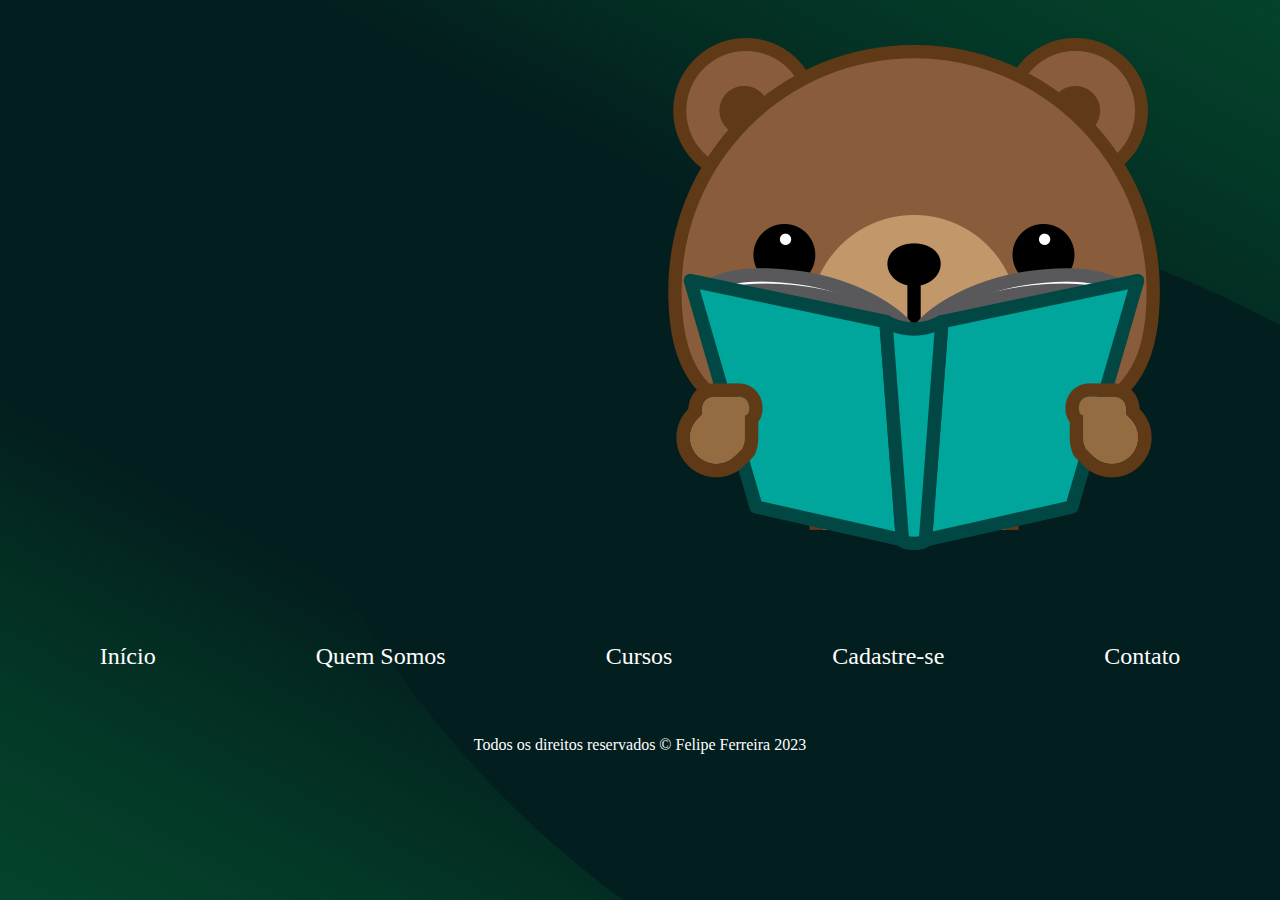
<file: AtividadeHtml/index.html>
<!DOCTYPE html>
<html lang="pt-br">
  <head>
    <meta charset="UTF-8" />
    <meta http-equiv="X-UA-Compatible" content="IE=edge" />
    <meta name="viewport" content="width=device-width, initial-scale=1.0" />
    <link rel="stylesheet" href="css/style.css" />
    <title>TED COURSES</title>
  </head>
  <body>
    <div class="logo">
      <img src="imagens/urso-teddy.png" alt="urso" />
    </div>

    <div class="links">
      <ul>
        <li>
          <a href="index.html">Início</a>
        </li>
        <li>
          <a href="historia.html">Quem Somos</a>
        </li>
        <li>
          <a href="cursos.html">Cursos</a>
        </li>
        <li>
          <a href="cadastro.html">Cadastre-se</a>
        </li>
        <li>
          <a href="contato.html">Contato</a>
        </li>
      </ul>
    </div>
    <footer>
      <span>Todos os direitos reservados &copy Felipe Ferreira 2023</span>
  </footer>
  </body>
</html>
</file>
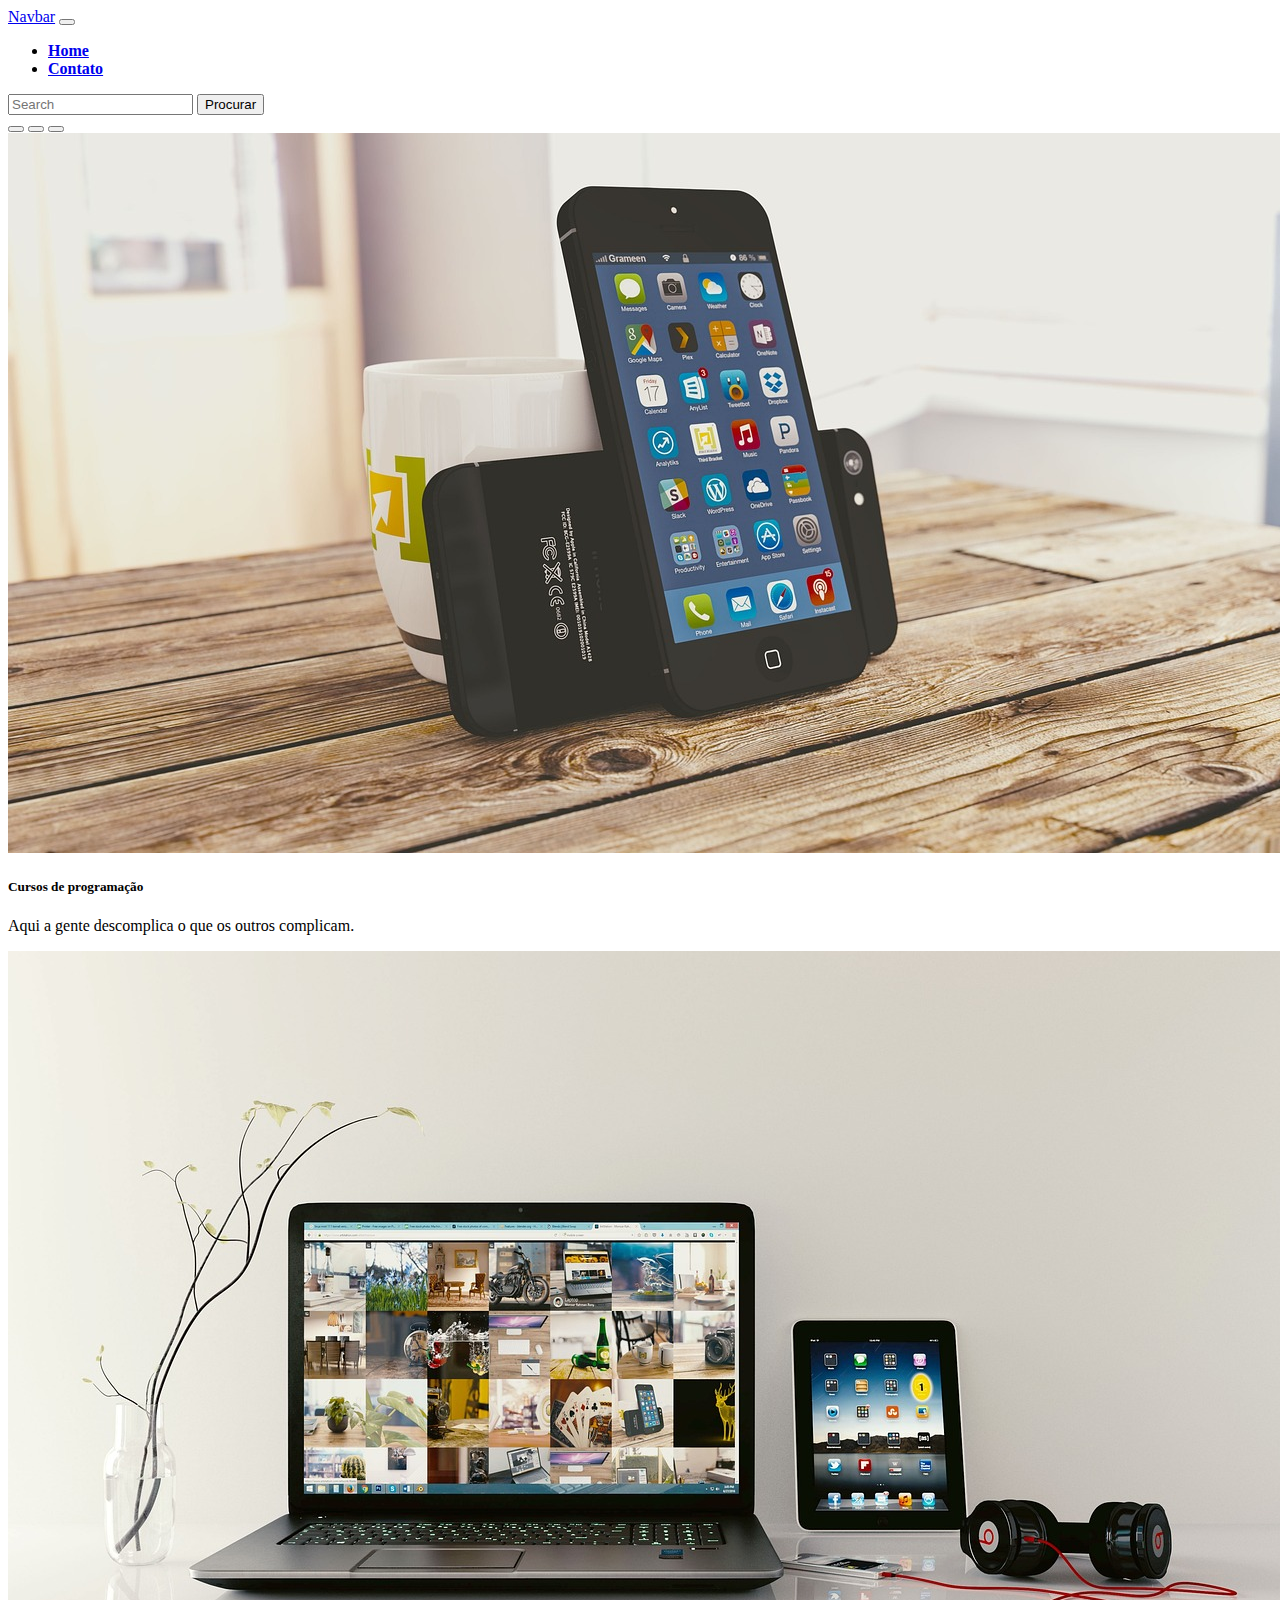
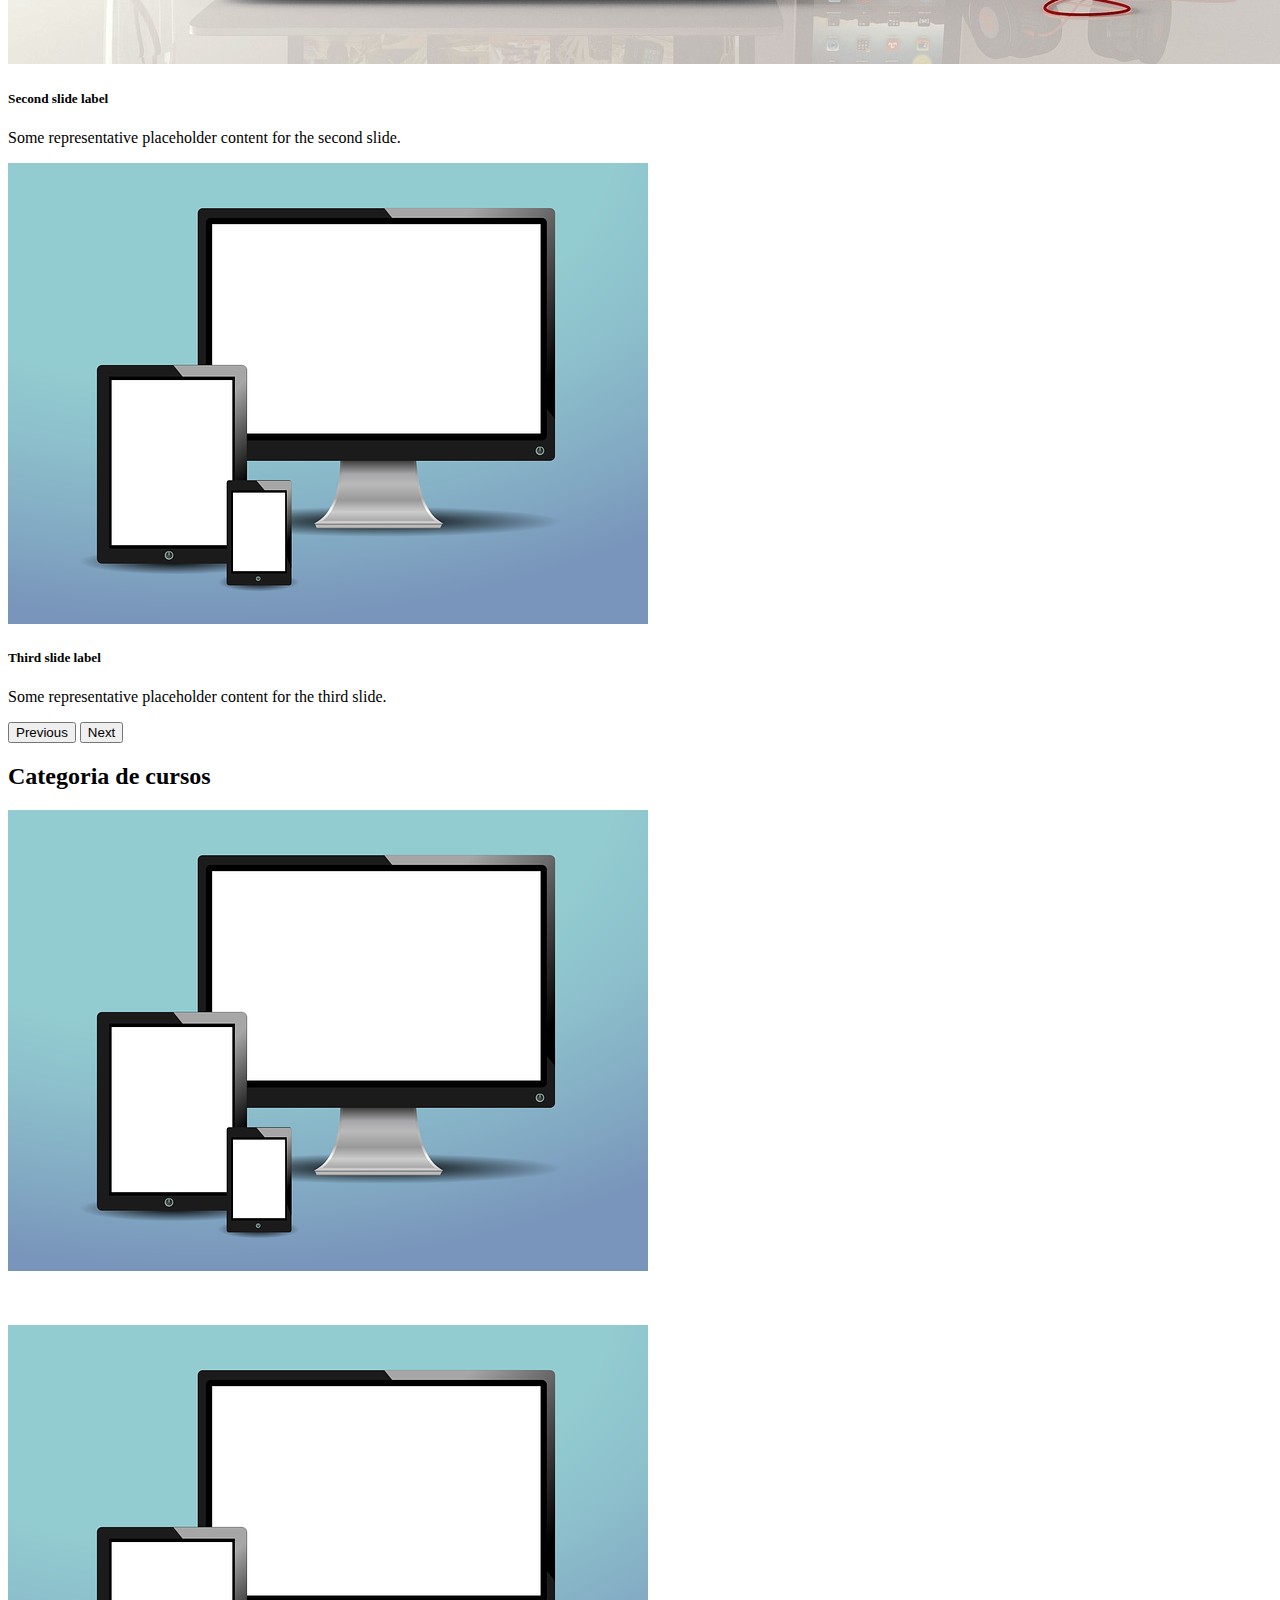
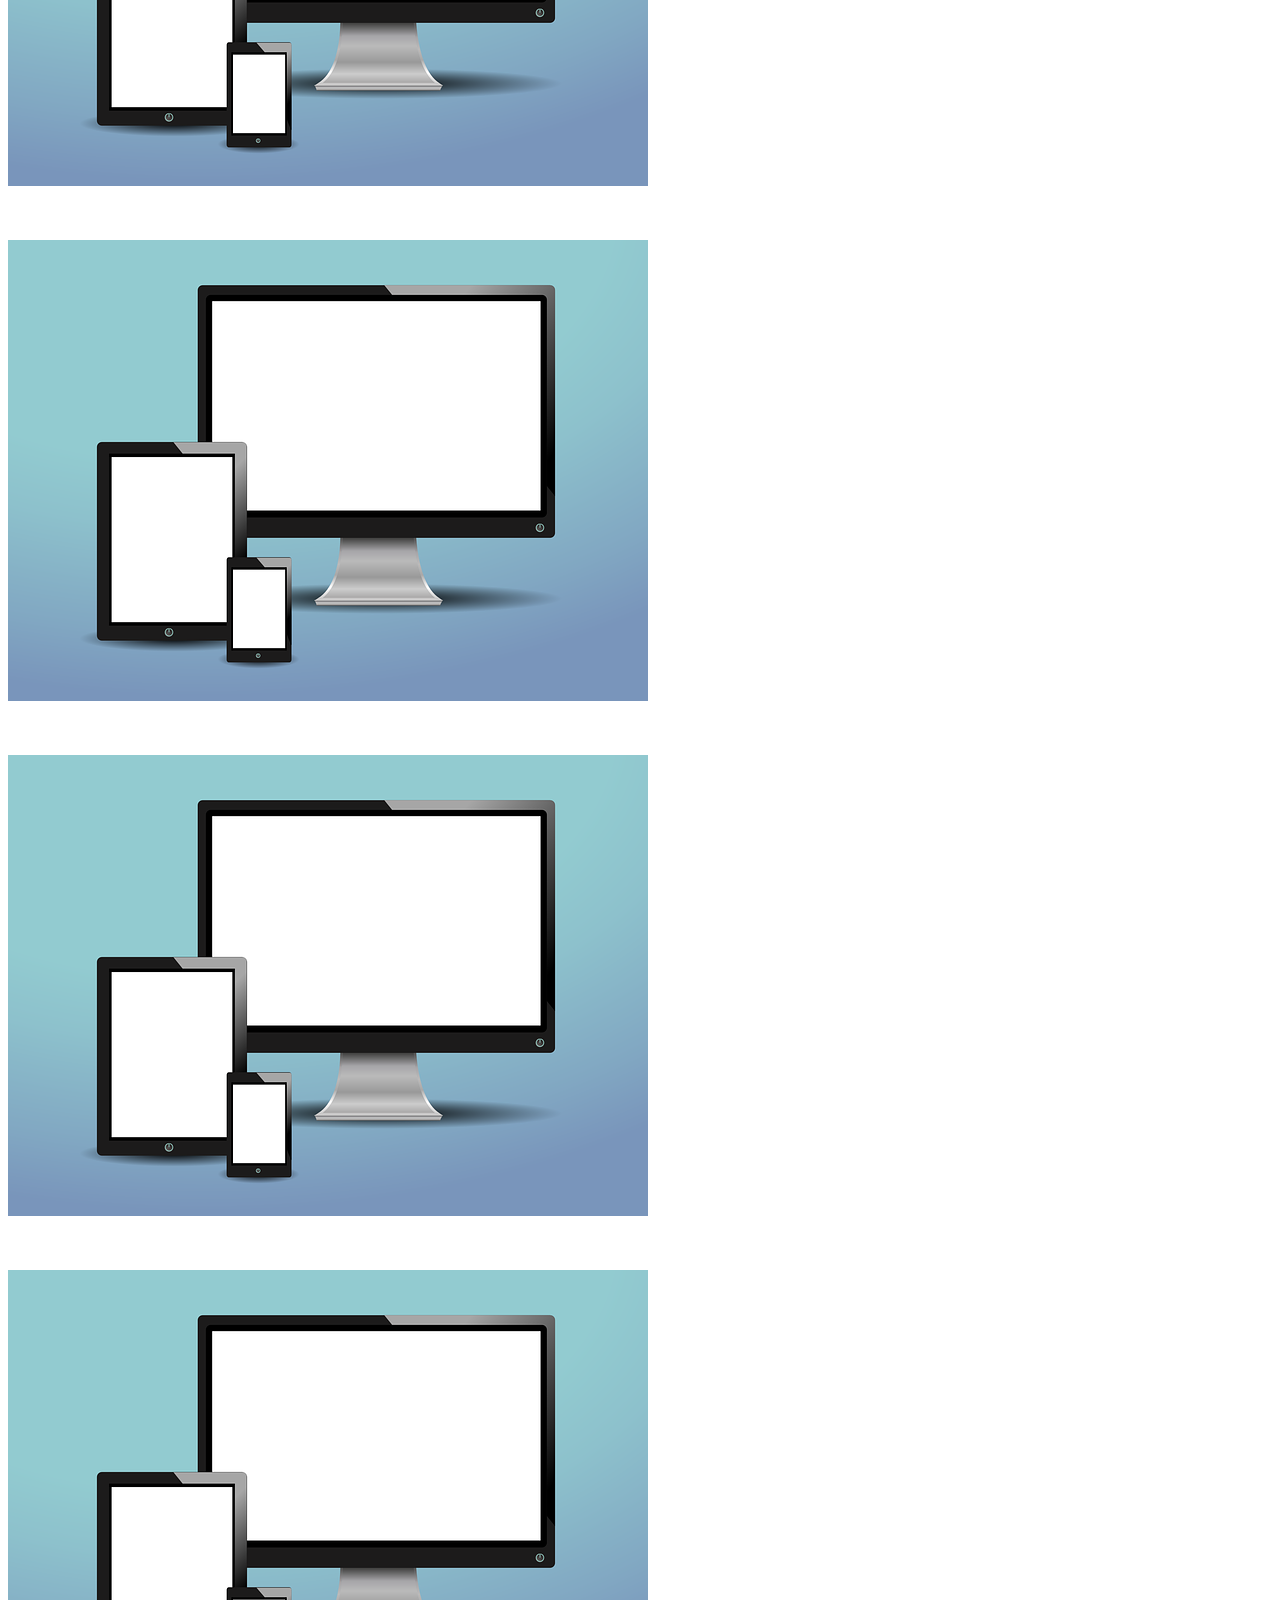
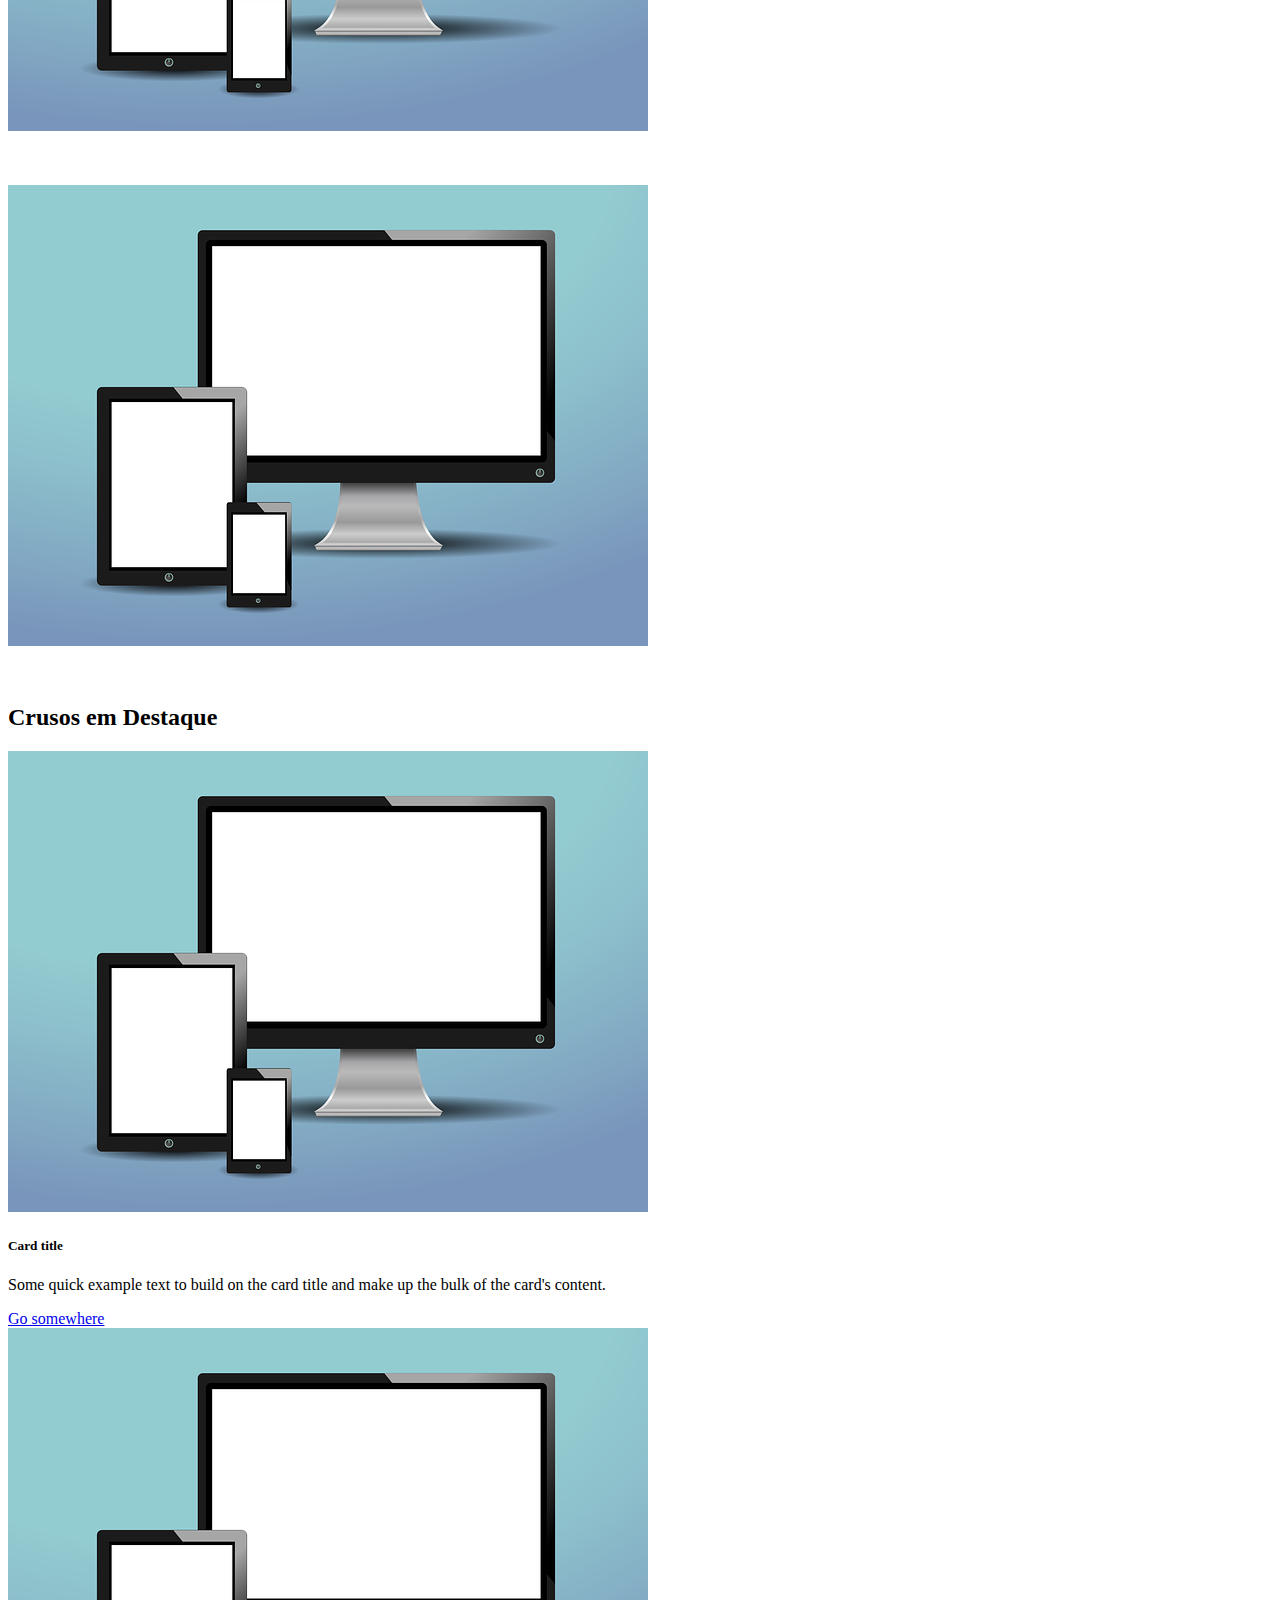
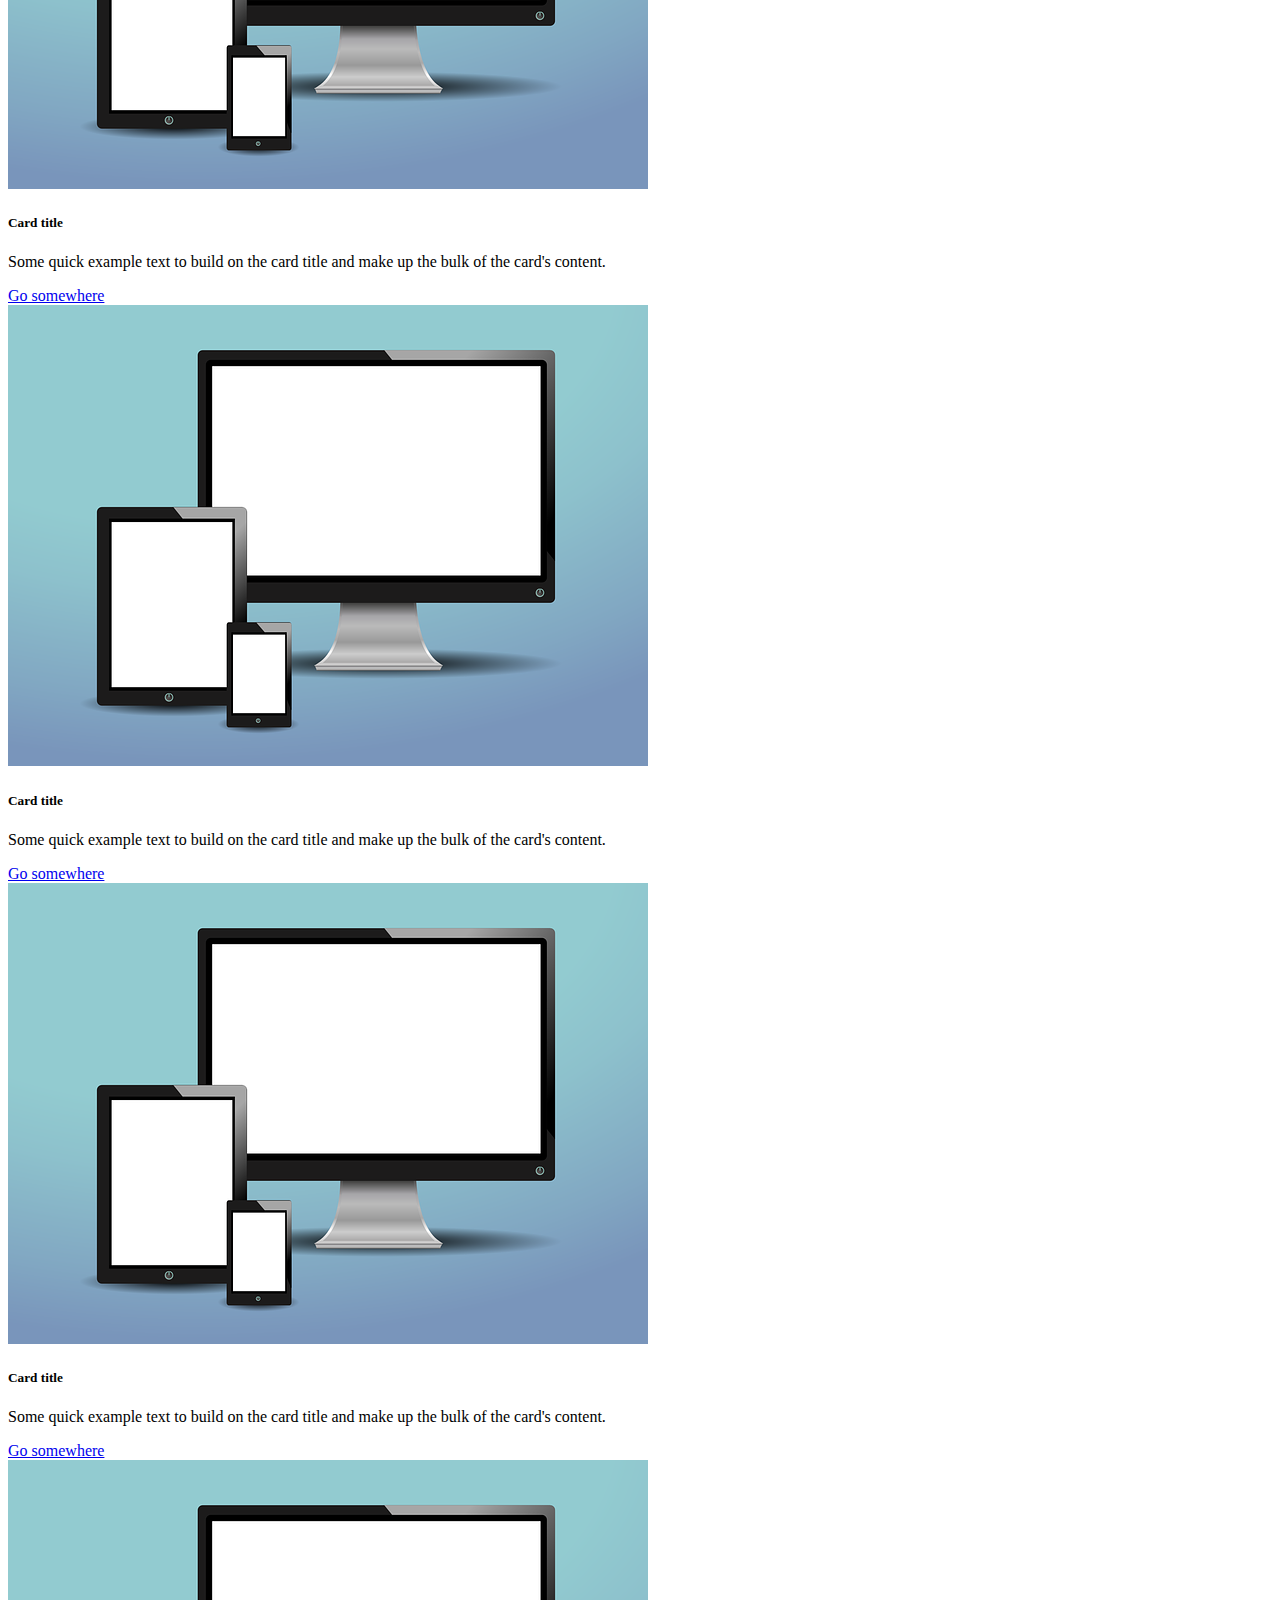
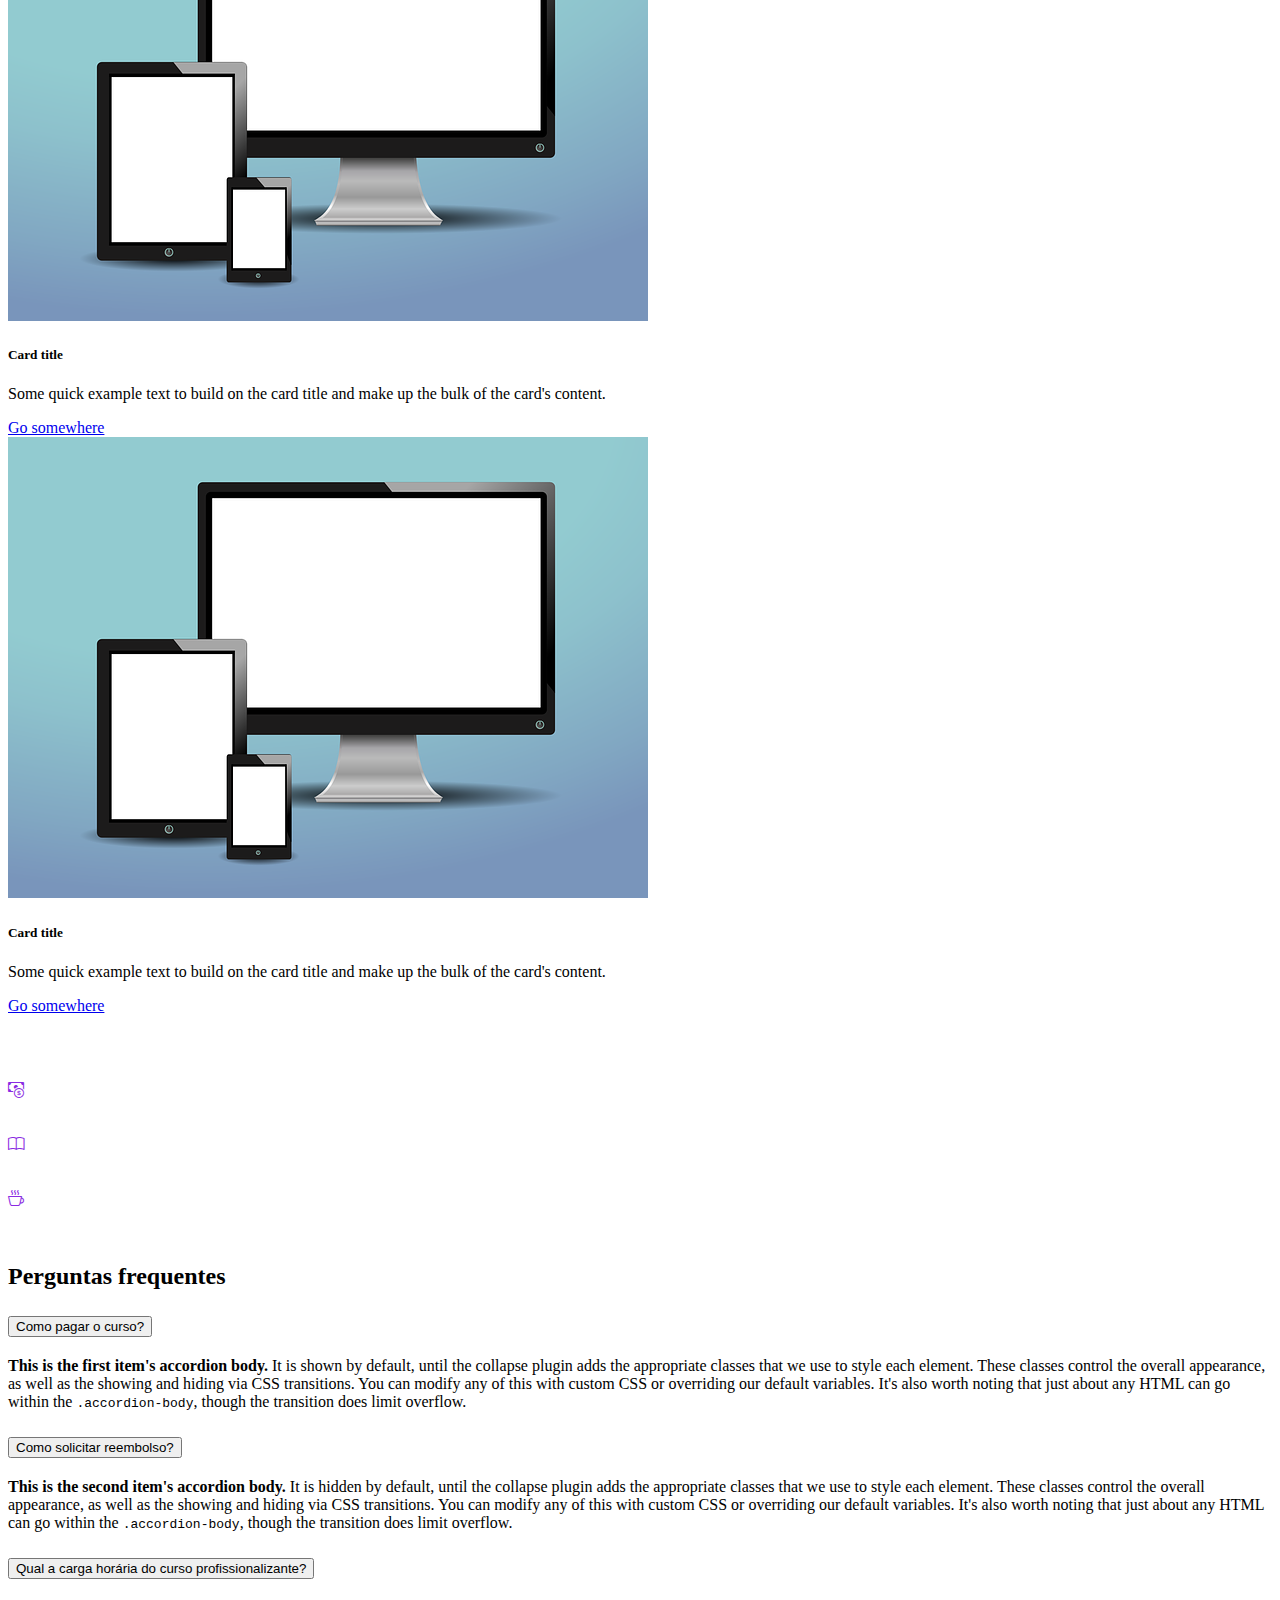
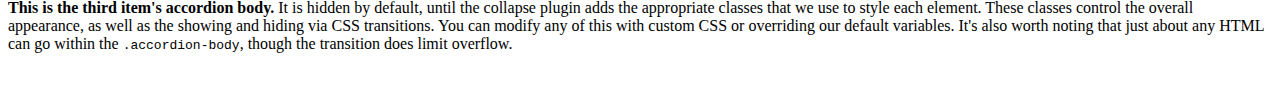
<file: bootstrap/index.html>
<!DOCTYPE html>
<html lang="pt-br">
  <head>
    <meta charset="UTF-8" />
    <meta http-equiv="X-UA-Compatible" content="IE=edge" />
    <meta name="viewport" content="width=device-width, initial-scale=1.0" />

    <link
      href="https://cdn.jsdelivr.net/npm/bootstrap@5.3.0/dist/css/bootstrap.min.css"
      rel="stylesheet"
      integrity="sha384-9ndCyUaIbzAi2FUVXJi0CjmCapSmO7SnpJef0486qhLnuZ2cdeRhO02iuK6FUUVM"
      crossorigin="anonymous"
    />
    <link href="css/style.css" rel="stylesheet" />

    <link rel="stylesheet" href="https://cdn.jsdelivr.net/npm/bootstrap-icons@1.10.5/font/bootstrap-icons.css">

    <title>Pagina de cursos</title>
  </head>
  <body>
    <header>
      <nav class="navbar navbar-expand-lg bg-dark navbar-dark">
        <div class="container-fluid">
          <a class="navbar-brand" href="#">Navbar</a>
          <button
            class="navbar-toggler"
            type="button"
            data-bs-toggle="collapse"
            data-bs-target="#navbarSupportedContent"
            aria-controls="navbarSupportedContent"
            aria-expanded="false"
            aria-label="Toggle navigation"
          >
            <span class="navbar-toggler-icon"></span>
          </button>
          <div class="collapse navbar-collapse" id="navbarSupportedContent">
            <ul class="navbar-nav me-auto mb-2 mb-lg-0">
              <li class="nav-item">
                <a class="nav-link active" aria-current="page" href="#">Home</a>
              </li>
              <li class="nav-item">
                <a class="nav-link" href="#">Contato</a>
              </li>
            </ul>
            <form class="d-flex" role="search">
              <input
                class="form-control me-2"
                type="search"
                placeholder="Search"
                aria-label="Search"
              />
              <button class="btn btn-outline-light" type="submit">
                Procurar
              </button>
            </form>
          </div>
        </div>
      </nav>
    </header>

    <!-- Carrossel -->
    <div
      id="carouselExampleCaptions"
      class="carousel slide"
      data-bs-ride="carousel"
    >
      <div class="carousel-indicators">
        <button
          type="button"
          data-bs-target="#carouselExampleCaptions"
          data-bs-slide-to="0"
          class="active"
          aria-current="true"
          aria-label="Slide 1"
        ></button>
        <button
          type="button"
          data-bs-target="#carouselExampleCaptions"
          data-bs-slide-to="1"
          aria-label="Slide 2"
        ></button>
        <button
          type="button"
          data-bs-target="#carouselExampleCaptions"
          data-bs-slide-to="2"
          aria-label="Slide 3"
        ></button>
      </div>
      <div class="carousel-inner">
        <div class="carousel-item active">
          <img src="imagens/celular.jpg" alt="" class="d-block w-100" />
          <div class="carousel-caption d-none d-md-block">
            <h5>Cursos de programação</h5>
            <p>Aqui a gente descomplica o que os outros complicam.</p>
          </div>
        </div>
        <div class="carousel-item">
          <img src="imagens/laptop.jpg" alt="" class="d-block w-100" />
          <div class="carousel-caption d-none d-md-block">
            <h5>Second slide label</h5>
            <p>Some representative placeholder content for the second slide.</p>
          </div>
        </div>
        <div class="carousel-item">
          <img src="imagens/tablet.png" alt="" class="d-block w-100" />
          <div class="carousel-caption d-none d-md-block">
            <h5>Third slide label</h5>
            <p>Some representative placeholder content for the third slide.</p>
          </div>
        </div>
      </div>
      <button
        class="carousel-control-prev"
        type="button"
        data-bs-target="#carouselExampleCaptions"
        data-bs-slide="prev"
      >
        <span class="carousel-control-prev-icon" aria-hidden="true"></span>
        <span class="visually-hidden">Previous</span>
      </button>
      <button
        class="carousel-control-next"
        type="button"
        data-bs-target="#carouselExampleCaptions"
        data-bs-slide="next"
      >
        <span class="carousel-control-next-icon" aria-hidden="true"></span>
        <span class="visually-hidden">Next</span>
      </button>
    </div>

    <!-- categoria da cursos -->

    <div class="container row mx-auto g-4">
      <h2 class="text-center py-5">Categoria de cursos</h2>

      <div class="col-6 col-md-4 col-lg-2">
        <div class="card">
          <img src="imagens/tablet.png" alt="imagem curso tecnologia" />
          <div class="card-header bg-dark">
            <p class="text-center">Tecnologia.</p>
          </div>
        </div>
      </div>

      <div class="col-6 col-md-4 col-lg-2">
        <div class="card">
          <img src="imagens/tablet.png" alt="imagem curso tecnologia" />
          <div class="card-header bg-dark">
            <p class="text-center">Tecnologia.</p>
          </div>
        </div>
      </div>

      <div class="col-6 col-md-4 col-lg-2">
        <div class="card">
          <img src="imagens/tablet.png" alt="imagem curso tecnologia" />
          <div class="card-header bg-dark">
            <p class="text-center">Tecnologia.</p>
          </div>
        </div>
      </div>

      <div class="col-6 col-md-4 col-lg-2">
        <div class="card">
          <img src="imagens/tablet.png" alt="imagem curso tecnologia" />
          <div class="card-header bg-dark">
            <p class="text-center">Tecnologia.</p>
          </div>
        </div>
      </div>

      <div class="col-6 col-md-4 col-lg-2">
        <div class="card">
          <img src="imagens/tablet.png" alt="imagem curso tecnologia" />
          <div class="card-header bg-dark">
            <p class="text-center">Tecnologia.</p>
          </div>
        </div>
      </div>

      <div class="col-6 col-md-4 col-lg-2">
        <div class="card">
          <img src="imagens/tablet.png" alt="imagem curso tecnologia" />
          <div class="card-header bg-dark">
            <p class="text-center">Tecnologia.</p>
          </div>
        </div>
      </div>
    </div>

    <!-- Cursos em destaque -->

    <div class="container row mx-auto">
      <h2 class="text-center mb-3 py-3">Crusos em Destaque</h2>

      <div class="col-12 col-md-6 col-xxl-4">
        <div class="card mb-3">
          <img src="imagens/tablet.png"  />
          <div class="card-body">
            <h5 class="card-title">Card title</h5>
            <p class="card-text">
              Some quick example text to build on the card title and make up the
              bulk of the card's content.
            </p>
            <a href="#" class="btn btn-primary">Go somewhere</a>
          </div>
        </div>
      </div>

      <div class="col-12 col-md-6 col-xxl-4">
        <div class="card mb-3">
          <img src="imagens/tablet.png"  />
          <div class="card-body">
            <h5 class="card-title">Card title</h5>
            <p class="card-text">
              Some quick example text to build on the card title and make up the
              bulk of the card's content.
            </p>
            <a href="#" class="btn btn-primary">Go somewhere</a>
          </div>
        </div>
      </div>

      <div class="col-12 col-md-6 col-xxl-4">
        <div class="card mb-3">
          <img src="imagens/tablet.png"  />
          <div class="card-body">
            <h5 class="card-title">Card title</h5>
            <p class="card-text">
              Some quick example text to build on the card title and make up the
              bulk of the card's content.
            </p>
            <a href="#" class="btn btn-primary">Go somewhere</a>
          </div>
        </div>
      </div>

      <div class="col-12 col-md-6 col-xxl-4">
        <div class="card mb-3">
          <img src="imagens/tablet.png"  />
          <div class="card-body">
            <h5 class="card-title">Card title</h5>
            <p class="card-text">
              Some quick example text to build on the card title and make up the
              bulk of the card's content.
            </p>
            <a href="#" class="btn btn-primary">Go somewhere</a>
          </div>
        </div>
      </div>

      <div class="col-12 col-md-6 col-xxl-4">
        <div class="card mb-3">
          <img src="imagens/tablet.png"  />
          <div class="card-body">
            <h5 class="card-title">Card title</h5>
            <p class="card-text">
              Some quick example text to build on the card title and make up the
              bulk of the card's content.
            </p>
            <a href="#" class="btn btn-primary">Go somewhere</a>
          </div>
        </div>
      </div>

      <div class="col-12 col-md-6 col-xxl-4">
        <div class="card mb-3">
          <img src="imagens/tablet.png"  />
          <div class="card-body">
            <h5 class="card-title">Card title</h5>
            <p class="card-text">
              Some quick example text to build on the card title and make up the
              bulk of the card's content.
            </p>
            <a href="#" class="btn btn-primary">Go somewhere</a>
          </div>
        </div>
      </div>
    </div>
   
    <!-- O que oferecemos -->
    <div class="pb-5 row bg-dark bloco-oferecemos">
      <h2 class="text-center py-5 mb-3">O que oferecemos</h2>

      <div class="d-flex flex-column align-items-center flex-lg-row justify-content-center gap-3">

        <div class="oferecemos d-flex align-items-center mx-3 oferecemos">
          <div><i class="bi bi-cash-coin fs-1"></i></div>
          <div>
            <div class="ms-3 mb-1 fs-3">Descontos</div>
            <div class="fs-6 ms-3">10% off até o vencimento</div>
          </div>
        </div>

        <div class="oferecemos d-flex align-items-center mx-3 oferecemos">
          <div><i class="bi bi-book fs-1"></i></div>
          <div>
            <div class="ms-3 mb-1 fs-3">Biblioteca</div>
            <div class="fs-6 ms-3">Biblioteca com livros de primeira</div>
          </div>
        </div>

        <div class="oferecemos d-flex align-items-center mx-3 oferecemos">
          <div><i class="bi bi-cup-hot fs-1"></i></div>
          <div>
            <div class="ms-3 mb-1 fs-3">Cafeteria</div>
            <div class="fs-6 ms-3">Entre uma aula e outra, um cafezinho</div>
          </div>
        </div>


      </div>

    </div>

    <!-- Perguntas frequentes -->

    <div>
      <h2 class="text-center mb-5">Perguntas frequentes</h2>
      <div class="accordion" id="accordionExample">
        <div class="accordion-item">
          <h2 class="accordion-header">
            <button class="accordion-button" type="button" data-bs-toggle="collapse" data-bs-target="#collapseOne" aria-expanded="true" aria-controls="collapseOne">
              Como pagar o curso?
            </button>
          </h2>
          <div id="collapseOne" class="accordion-collapse collapse show" data-bs-parent="#accordionExample">
            <div class="accordion-body">
              <strong>This is the first item's accordion body.</strong> It is shown by default, until the collapse plugin adds the appropriate classes that we use to style each element. These classes control the overall appearance, as well as the showing and hiding via CSS transitions. You can modify any of this with custom CSS or overriding our default variables. It's also worth noting that just about any HTML can go within the <code>.accordion-body</code>, though the transition does limit overflow.
            </div>
          </div>
        </div>
        <div class="accordion-item">
          <h2 class="accordion-header">
            <button class="accordion-button collapsed" type="button" data-bs-toggle="collapse" data-bs-target="#collapseTwo" aria-expanded="false" aria-controls="collapseTwo">
              Como solicitar reembolso?
            </button>
          </h2>
          <div id="collapseTwo" class="accordion-collapse collapse" data-bs-parent="#accordionExample">
            <div class="accordion-body">
              <strong>This is the second item's accordion body.</strong> It is hidden by default, until the collapse plugin adds the appropriate classes that we use to style each element. These classes control the overall appearance, as well as the showing and hiding via CSS transitions. You can modify any of this with custom CSS or overriding our default variables. It's also worth noting that just about any HTML can go within the <code>.accordion-body</code>, though the transition does limit overflow.
            </div>
          </div>
        </div>
        <div class="accordion-item">
          <h2 class="accordion-header">
            <button class="accordion-button collapsed" type="button" data-bs-toggle="collapse" data-bs-target="#collapseThree" aria-expanded="false" aria-controls="collapseThree">
              Qual a carga horária do curso profissionalizante?
            </button>
          </h2>
          <div id="collapseThree" class="accordion-collapse collapse" data-bs-parent="#accordionExample">
            <div class="accordion-body">
              <strong>This is the third item's accordion body.</strong> It is hidden by default, until the collapse plugin adds the appropriate classes that we use to style each element. These classes control the overall appearance, as well as the showing and hiding via CSS transitions. You can modify any of this with custom CSS or overriding our default variables. It's also worth noting that just about any HTML can go within the <code>.accordion-body</code>, though the transition does limit overflow.
            </div>
          </div>
        </div>
      </div>
    </div>

    <footer class="bg-dark">
      <p class="text-center py-3">Todos os direitos reservados &copy; 2023</p>
    </footer>

    <script
      src="https://cdn.jsdelivr.net/npm/bootstrap@5.3.0/dist/js/bootstrap.bundle.min.js"
      integrity="sha384-geWF76RCwLtnZ8qwWowPQNguL3RmwHVBC9FhGdlKrxdiJJigb/j/68SIy3Te4Bkz"
      crossorigin="anonymous"
    ></script>
  </body>
</html>
</file>
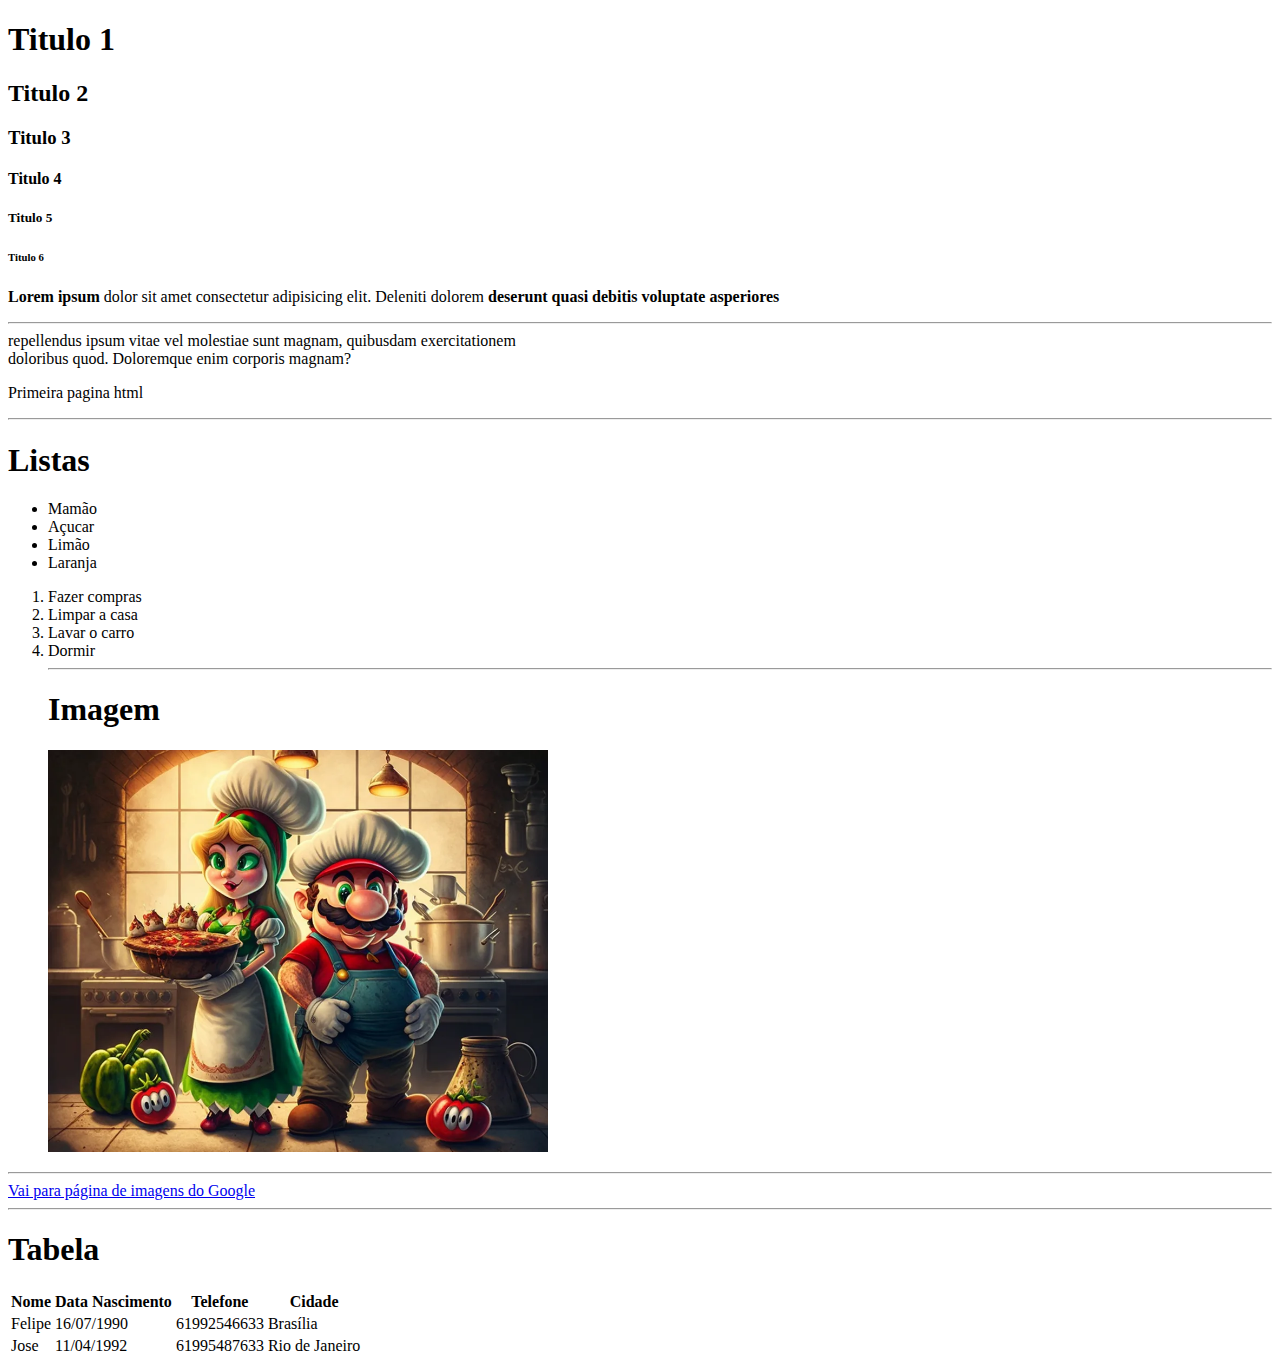
<file: introducao/index.html>
<!DOCTYPE html>
<html lang="pt-br">
  <head>
    <meta charset="UTF-8" />
    <meta http-equiv="X-UA-Compatible" content="IE=edge" />
    <meta name="viewport" content="width=device-width, initial-scale=1.0" />
    <title>Primeira aula</title>
  </head>
  <body>
    <h1>Titulo 1</h1>
    <h2>Titulo 2</h2>
    <h3>Titulo 3</h3>
    <h4>Titulo 4</h4>
    <h5>Titulo 5</h5>
    <h6>Titulo 6</h6>

    <p>
      <b>Lorem ipsum</b> dolor sit amet consectetur adipisicing elit. Deleniti dolorem
      <strong>deserunt quasi debitis voluptate asperiores</strong> <hr> repellendus ipsum vitae vel
      molestiae sunt magnam, quibusdam exercitationem <br> doloribus quod. Doloremque
      enim corporis magnam?
    </p>
    <p>Primeira pagina html</p>
    <hr>
    <h1>Listas</h1>
    <!-- Lista não ordenada-->
    <ul>
        <li>Mamão</li>
        <li>Açucar</li>
        <li>Limão</li>
        <li>Laranja</li>
    </ul>
    <!-- Lista ordenada -->
    <ol>
        <li>Fazer compras</li>
        <li>Limpar a casa</li>
        <li>Lavar o carro</li>
        <li>Dormir</li>

        <hr>
        <h1>Imagem</h1>
        <img style="width: 500px;" src="imagens/mario.webp" alt="Mario"/>

    </ol>

    <hr>

    <a target="_blank" href="https://www.google.com/search?q=imagens&rlz=1C1GCEA_enBR1055BR1055&oq=imagens&aqs=chrome..69i57j0i433i512l2j0i131i433i512l4j0i512j0i131i433i512l2.115379006j0j15&sourceid=chrome&ie=UTF-8#imgrc=nnlZj69A646COM">Vai para página de imagens do Google</a>

    <hr>

    <h1>Tabela</h1>

    <table>
        <tr>
            <th>Nome</th>
            <th>Data Nascimento</th>
            <th>Telefone</th>
            <th>Cidade</th>
        </tr>
        <tr>
            <td>Felipe</td>
            <td>16/07/1990</td>
            <td>61992546633</td>
            <td>Brasília</td>
        </tr>

        <tr>
            <td>Jose</td>
            <td>11/04/1992</td>
            <td>61995487633</td>
            <td>Rio de Janeiro</td>
        </tr>

    </table>
  </body>
</html>
</file>
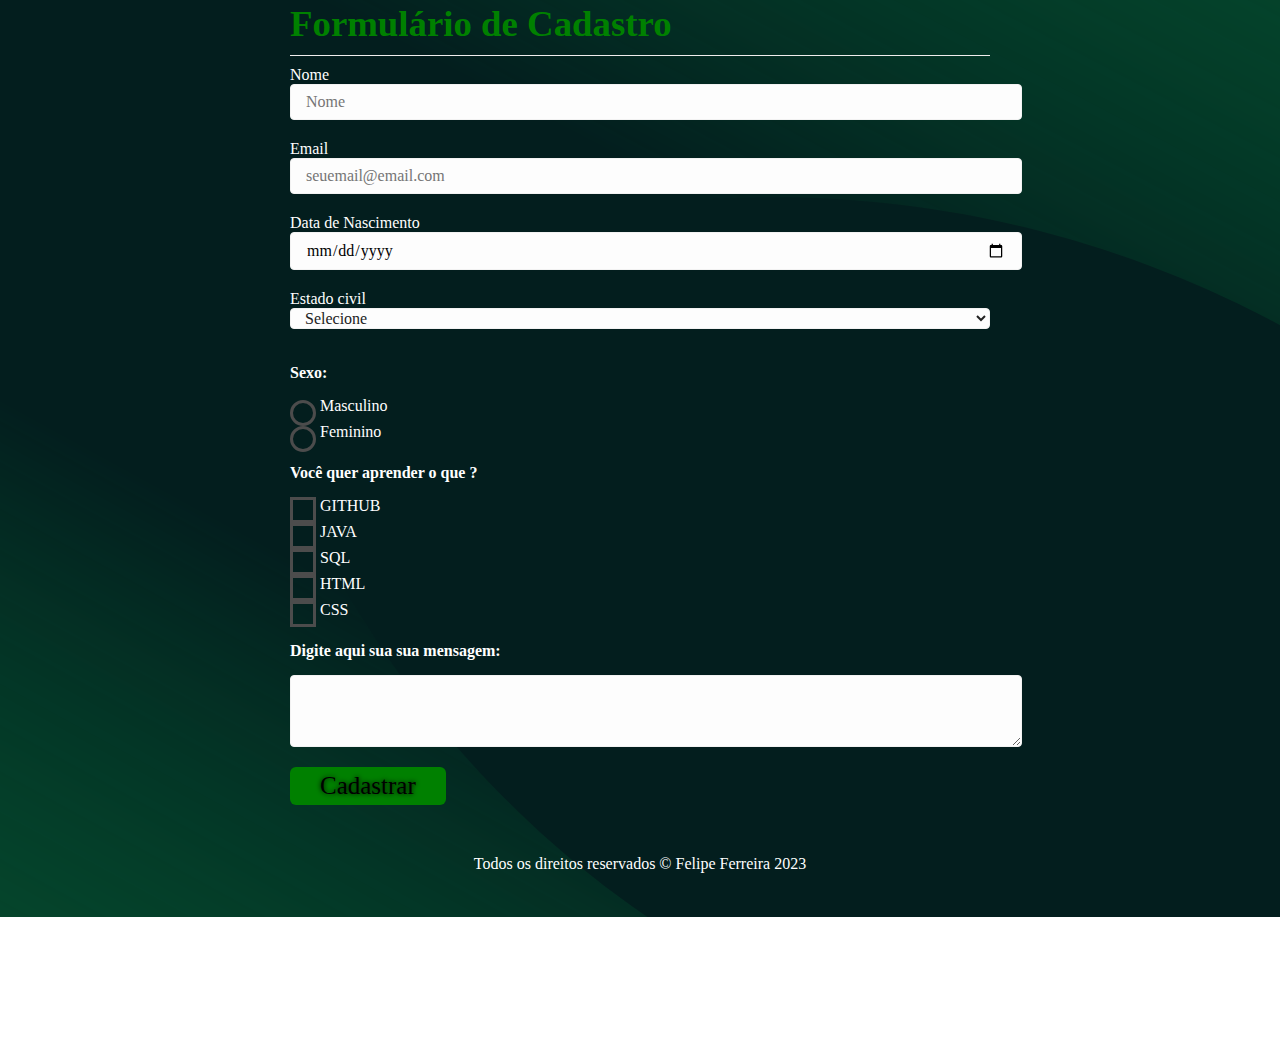
<file: AtividadeHtml/cadastro.html>
<!DOCTYPE html>
<html lang="pt-br">
<head>
    <meta charset="UTF-8">
    <meta http-equiv="X-UA-Compatible" content="IE=edge">
    <meta name="viewport" content="width=device-width, initial-scale=1.0">
    <link rel="stylesheet" href="css/style.css" />
    <title>Cadastro</title>
</head>
<body>
    <div class="links">
        <ul>
          <li>
            <a href="index.html">Início</a>
          </li>
          <li>
            <a href="historia.html">Quem Somos</a>
          </li>
          <li>
            <a href="cursos.html">Cursos</a>
          </li>
          <li>
            <a href="cadastro.html">Cadastre-se</a>
          </li>
          <li>
            <a href="contato.html">Contato</a>
          </li>
        </ul>
      </div>
    <div class="container_form">
        <h1>Formulário de Cadastro</h1>
        <form class="form" action="#" method="post">
            
            <div class="form_grupo">
                <label for="nome" class="form_label">Nome</label>
                <input type="text" name="nome" class="form_input" id="nome" placeholder="Nome" required>
            </div>
            
            <div class="form_grupo">
                <label for="e-mail" class="form_label">Email</label>
                <input type="email" name="email" class="form_input" id="email" placeholder="seuemail@email.com" required>
            </div>
            
            <div class="form_grupo">
                <label for="datanascimento" class="form_label">Data de Nascimento</label>
                <input type="date" name="datanascimento" class="form_input" id="datanascimento" placeholder="Data de Nascimento" required>
            </div>        
            <div class="form_grupo">
                
                <label for="estadocivil" class="text">Estado civil</label>
                <select name="estadocivil" class="dropdown" required>
                    
                    <option selected disabled class="form_select_option" value="">Selecione</option>
                    <option value="Solteiro" class="form_select_option">Solteiro(a)</option>
                    <option value="Casado" class="form_select_option">Casado(a) </option>
                    <option value="Divorciado" class="form_select_option">Divorciado(a)</option>                    
                    <option value="Viúvo" class="form_select_option">Viúvo(a)</option>                    
                
                </select>
            </div>
            <div class="form_grupo">
                <span class="legenda">Sexo:</span>
                
                <div class="radio-btn">
                    <input type="radio" class="form_new_input" id="masculino" name="sexo" value="Masculino" required="required">
                    <label for="masculino" class="radio_label form_label"> <span class="radio_new_btn"></span> Masculino</label>
                </div>
                <div class="radio-btn">
                    <input type="radio" class="form_new_input" id="feminino" name="sexo" value="Feminino" required="required">
                    <label for="feminino" class="radio_label form_label"> <span class="radio_new_btn"></span> Feminino</label>
                </div>
            </div>
          
            <div class="form_grupo">
                <span class="legenda">Você quer aprender o que ?</span>
                <div class="check-btn">
                    <input type="checkbox" class="form_new_input" id="GITHUB" name="aprender" value="GITHUB">
                    <label for="GITHUB" class="form_label check_label"> <span class="check_new_btn"></span> GITHUB</label>
                </div>
                <div class="check-btn">
                    <input type="checkbox" class="form_new_input" id="JAVA" name="aprender" value="JAVA">
                    <label for="JAVA" class="form_label check_label"><span class="check_new_btn"></span> JAVA</label>
                </div>
                <div class="check-btn">
                    <input type="checkbox" class="form_new_input" id="SQL" name="aprender" value="SQL">
                    <label for="SQL" class="form_label check_label"><span class="check_new_btn"></span> SQL</label>
                </div>
                <div class="check-btn">
                    <input type="checkbox" class="form_new_input" id="HTML" name="aprender" value="HTML">
                    <label for="HTML" class="form_label check_label"><span class="check_new_btn"></span> HTML</label>
                </div>
                <div class="check-btn">
                    <input type="checkbox" class="form_new_input" id="CSS" name="aprender" value="CSS">
                    <label for="CSS" class="form_label check_label"><span class="check_new_btn"></span> CSS</label>
                </div>
                
                <div class="form_message">
                    
                    <label for="message" class="form_message_label"> Digite aqui sua sua mensagem:</label>
                    <textarea name="mensagem" id="message" cols="30" rows="3" class="form_input message_input" required></textarea>
                </div>
                <div class="submit">
                  <input type="hidden" name="acao" value="enviar">
                  <button type="submit" name="Submit" class="submit_btn" >Cadastrar</button>
                
                </div>
        </form>
</div> 
<footer>
    <span>Todos os direitos reservados &copy Felipe Ferreira 2023</span>
</footer> 
</body>
</html>
</file>
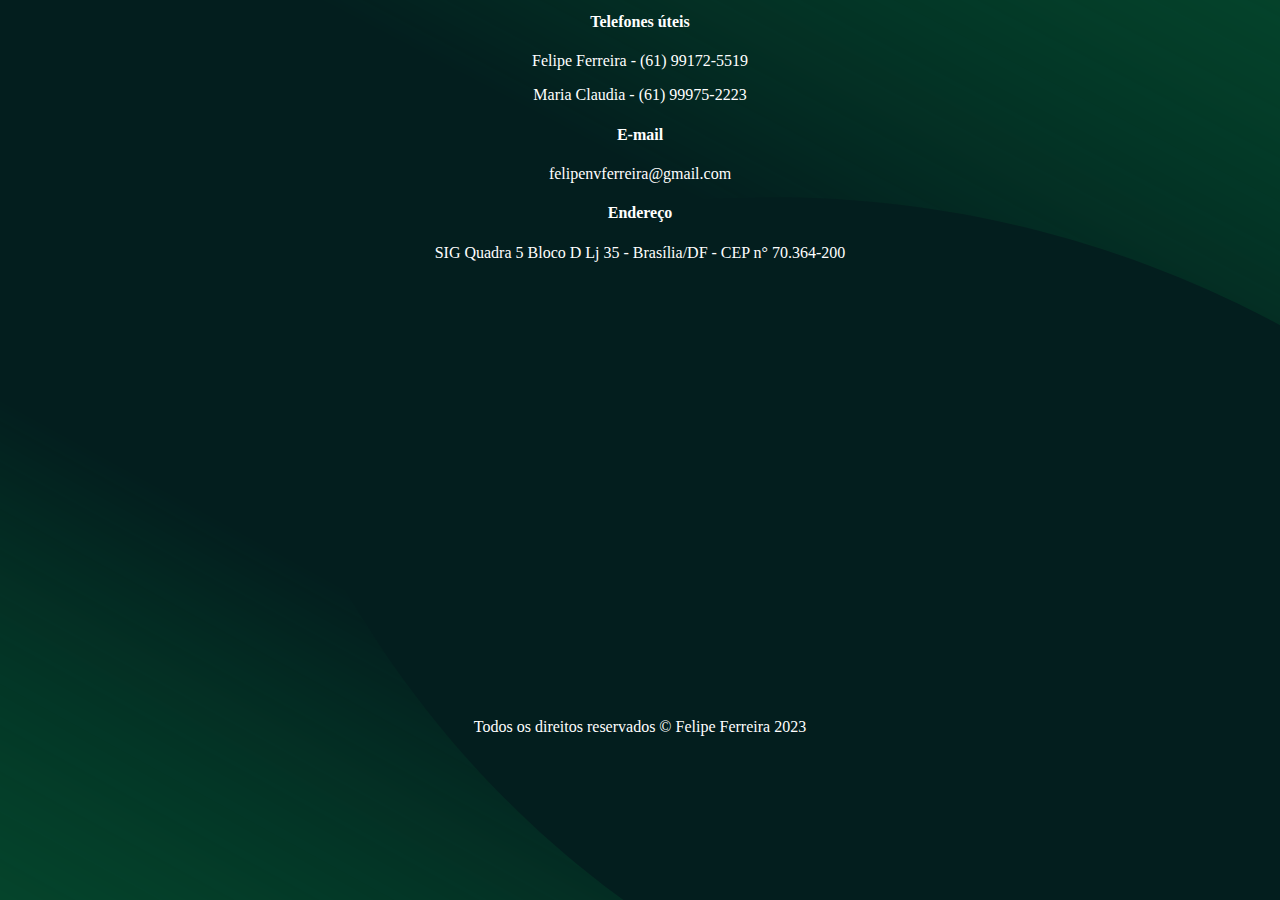
<file: AtividadeHtml/contato.html>
<!DOCTYPE html>
<html lang="pt-br">
  <head>
    <meta charset="UTF-8" />
    <meta http-equiv="X-UA-Compatible" content="IE=edge" />
    <meta name="viewport" content="width=device-width, initial-scale=1.0" />
    <link rel="stylesheet" href="css/style.css" />
    <title>Contato</title>
  </head>
  <body>
    <div class="links">
      <ul>
        <li>
          <a href="index.html">Início</a>
        </li>
        <li>
          <a href="historia.html">Quem Somos</a>
        </li>
        <li>
          <a href="cursos.html">Cursos</a>
        </li>
        <li>
          <a href="cadastro.html">Cadastre-se</a>
        </li>
        <li>
          <a href="contato.html">Contato</a>
        </li>
      </ul>
    </div>
    <div class="contato">
      <h2>Entre em contato conosco!</h2>
      <h4>Telefones úteis</h4>
      <p>Felipe Ferreira - (61) 99172-5519</p>
      <p>Maria Claudia - (61) 99975-2223</p>
      <h4>E-mail</h4>
      <p>felipenvferreira@gmail.com</p>
      <h4>Endereço</h4>
      <p>SIG Quadra 5 Bloco D Lj 35 - Brasília/DF - CEP n° 70.364-200</p>
    </div>

    <div>
      <iframe
        src="https://www.google.com/maps/embed?pb=!1m18!1m12!1m3!1d15356.591212495496!2d-47.913369602266734!3d-15.796158670112373!2m3!1f0!2f0!3f0!3m2!1i1024!2i768!4f13.1!3m3!1m2!1s0x935a3a8573c445db%3A0x3eecc7448f1a024b!2sSenai%20Bras%C3%ADlia!5e0!3m2!1spt-BR!2sbr!4v1688509801287!5m2!1spt-BR!2sbr"
        width="90%"
        height="350"
        style="border: 0"
        allowfullscreen=""
        loading="lazy"
        referrerpolicy="no-referrer-when-downgrade"
      ></iframe>
    </div>
    <footer>
      <span>Todos os direitos reservados &copy Felipe Ferreira 2023</span>
  </footer>
  </body>
</html>
</file>
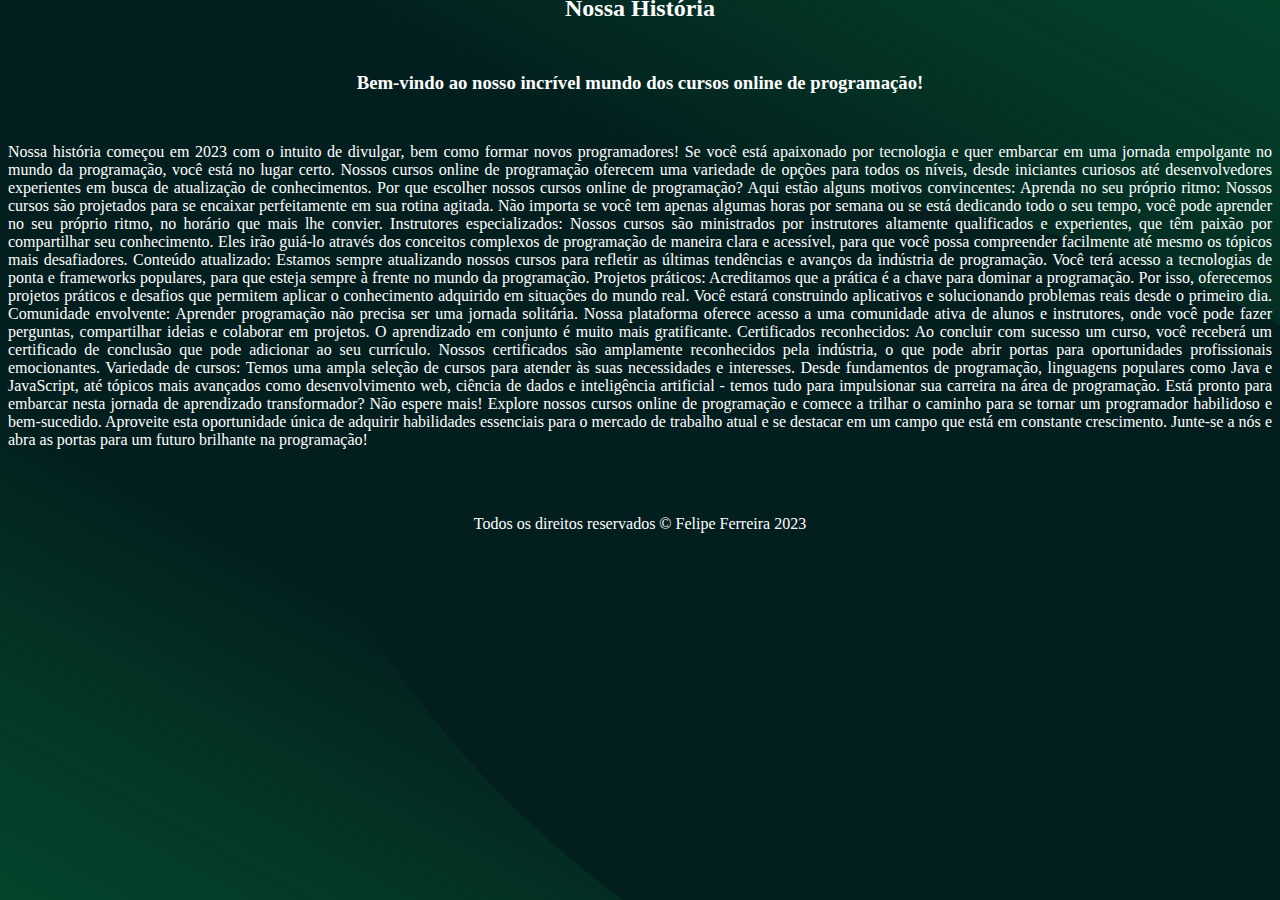
<file: AtividadeHtml/historia.html>
<!DOCTYPE html>
<html lang="pt-br">
  <head>
    <meta charset="UTF-8" />
    <meta http-equiv="X-UA-Compatible" content="IE=edge" />
    <meta name="viewport" content="width=device-width, initial-scale=1.0" />
    <link rel="stylesheet" href="css/style.css" />
    <title>Quem Somos</title>
  </head>
  <body>
    <div class="links">
      <ul>
        <li>
          <a href="index.html">Início</a>
        </li>
        <li>
          <a href="historia.html">Quem Somos</a>
        </li>
        <li>
          <a href="cursos.html">Cursos</a>
        </li>
        <li>
          <a href="cadastro.html">Cadastre-se</a>
        </li>
        <li>
          <a href="contato.html">Contato</a>
        </li>
      </ul>
    </div>
    <div class="historia">
      <h2>Nossa História</h2>
      <h3>
        Bem-vindo ao nosso incrível mundo dos cursos online de programação!
      </h3>
      <p>
        Nossa história começou em 2023 com o intuito de divulgar, bem como
        formar novos programadores! Se você está apaixonado por tecnologia e
        quer embarcar em uma jornada empolgante no mundo da programação, você
        está no lugar certo. Nossos cursos online de programação oferecem uma
        variedade de opções para todos os níveis, desde iniciantes curiosos até
        desenvolvedores experientes em busca de atualização de conhecimentos.
        Por que escolher nossos cursos online de programação? Aqui estão alguns
        motivos convincentes: Aprenda no seu próprio ritmo: Nossos cursos são
        projetados para se encaixar perfeitamente em sua rotina agitada. Não
        importa se você tem apenas algumas horas por semana ou se está dedicando
        todo o seu tempo, você pode aprender no seu próprio ritmo, no horário
        que mais lhe convier. Instrutores especializados: Nossos cursos são
        ministrados por instrutores altamente qualificados e experientes, que
        têm paixão por compartilhar seu conhecimento. Eles irão guiá-lo através
        dos conceitos complexos de programação de maneira clara e acessível,
        para que você possa compreender facilmente até mesmo os tópicos mais
        desafiadores. Conteúdo atualizado: Estamos sempre atualizando nossos
        cursos para refletir as últimas tendências e avanços da indústria de
        programação. Você terá acesso a tecnologias de ponta e frameworks
        populares, para que esteja sempre à frente no mundo da programação.
        Projetos práticos: Acreditamos que a prática é a chave para dominar a
        programação. Por isso, oferecemos projetos práticos e desafios que
        permitem aplicar o conhecimento adquirido em situações do mundo real.
        Você estará construindo aplicativos e solucionando problemas reais desde
        o primeiro dia. Comunidade envolvente: Aprender programação não precisa
        ser uma jornada solitária. Nossa plataforma oferece acesso a uma
        comunidade ativa de alunos e instrutores, onde você pode fazer
        perguntas, compartilhar ideias e colaborar em projetos. O aprendizado em
        conjunto é muito mais gratificante. Certificados reconhecidos: Ao
        concluir com sucesso um curso, você receberá um certificado de conclusão
        que pode adicionar ao seu currículo. Nossos certificados são amplamente
        reconhecidos pela indústria, o que pode abrir portas para oportunidades
        profissionais emocionantes. Variedade de cursos: Temos uma ampla seleção
        de cursos para atender às suas necessidades e interesses. Desde
        fundamentos de programação, linguagens populares como Java e JavaScript,
        até tópicos mais avançados como desenvolvimento web, ciência de dados e
        inteligência artificial - temos tudo para impulsionar sua carreira na
        área de programação. Está pronto para embarcar nesta jornada de
        aprendizado transformador? Não espere mais! Explore nossos cursos online
        de programação e comece a trilhar o caminho para se tornar um
        programador habilidoso e bem-sucedido. Aproveite esta oportunidade única
        de adquirir habilidades essenciais para o mercado de trabalho atual e se
        destacar em um campo que está em constante crescimento. Junte-se a nós e
        abra as portas para um futuro brilhante na programação!
      </p>
    </div>
    <footer>
      <span>Todos os direitos reservados &copy Felipe Ferreira 2023</span>
  </footer>
  </body>
</html>
</file>
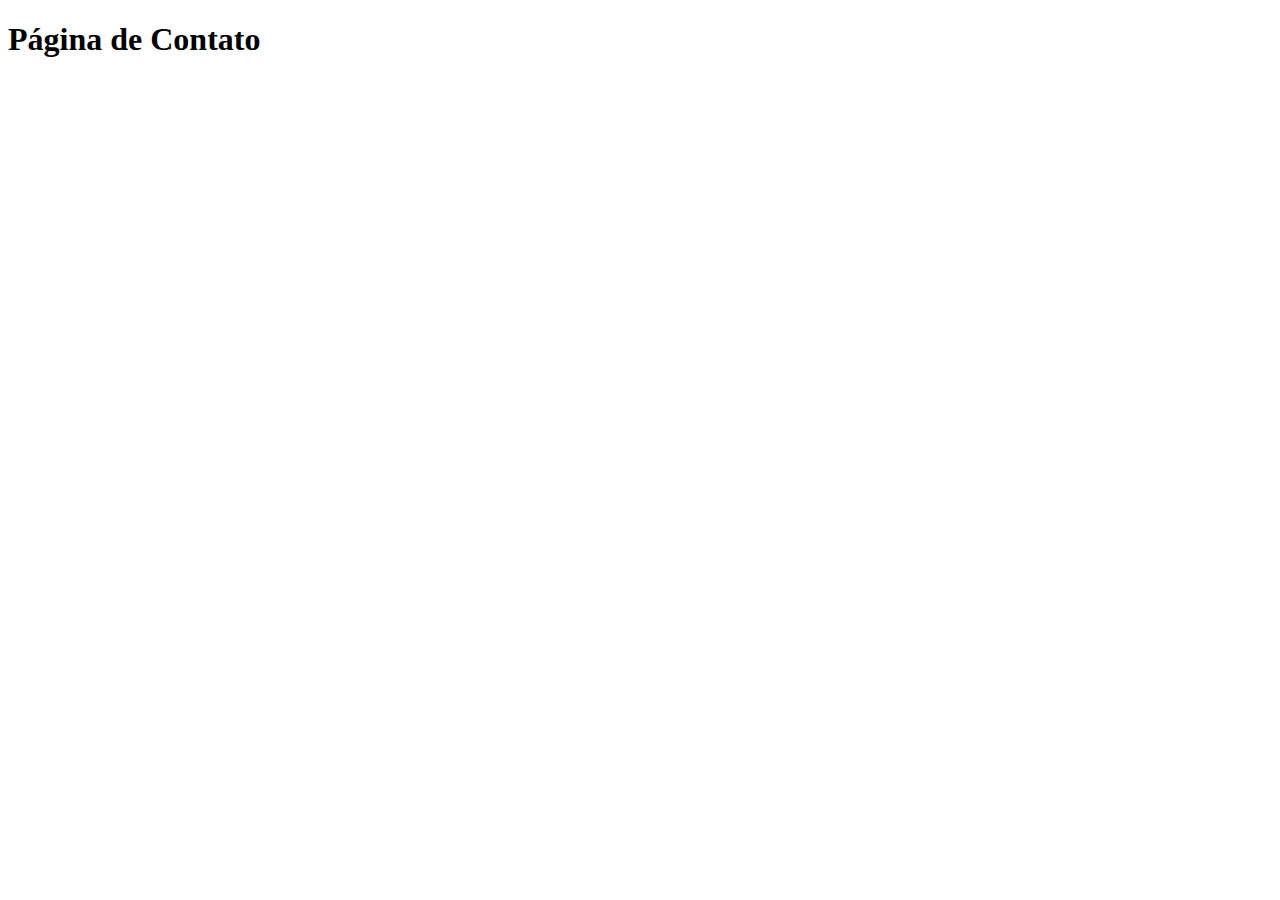
<file: PaginaComCss/contato.html>
<!DOCTYPE html>
<html lang="pt-br">
<head>
    <meta charset="UTF-8">
    <meta http-equiv="X-UA-Compatible" content="IE=edge">
    <meta name="viewport" content="width=device-width, initial-scale=1.0">
    <title>Document</title>
</head>
<body>
    <h1>Página de Contato</h1>
</body>
</html>
</file>
<file: AtividadeHtml/css/style.css>
body {
    background-image: url("../imagens/banner.png");
}

.logo{
    width: 150px;
    height: 100px;
    position: static;
    flex-wrap: nowrap;
    justify-content: center;
    padding: 30px 650px 625px;
}

.links ul {
    margin-top: -150px;
    display: flex;
    flex-wrap: nowrap;
    justify-content: center;
    padding: 30px 0;
    list-style: none;
}

.links ul li a{
    padding: 80px;
    text-decoration: none;
    color: rgb(255, 255, 255);
    font-size: x-large;
    font-style: normal;
    font-family: Georgia, 'Times New Roman', Times, serif;
}

.cursos h2 {
    color: white;
    font-family: Georgia, 'Times New Roman', Times, serif;
    display: flex;
    justify-content: center;
}

.cursos p{
    color: white;
    font-family: Georgia, 'Times New Roman', Times, serif;
    padding: 30px 0;
    font-style: normal;
    text-align: justify;
}

.cursos img{
    width: 50px;
    height: 30px;
}


.container_form {
    width: 700px;
    margin: auto;
    display: flex;
    flex-direction: column;
     
    border-radius:3px; 
    padding:1em;
}
.container_form h1 {
    
    font-family:'open_sansregular';
    font-size: 2.3em;
    color: green;
    border-bottom: 1px #f0eded solid;
    margin-bottom: 10px;
    padding-bottom: 10px;
}
.form_grupo {
    width: 90%;
    margin: 0 auto;
    margin-bottom: 30px;
    position: relative;
    color: white;
}
.form_grupo .legenda { 
    width: 100%;
    float: left;
    margin-top: 15px;
    margin-bottom: 15px;
    font-weight: bold;
    color: white;
}
/* SUBMIT */
.submit { width:100%; float:left; }
.submit_btn {
    float: left;
    display: block;
    padding: 5px 30px;
    border: none;
    outline: none;
    background-color: green;
    color: black;
    text-shadow: 0 0 5px rgb(0, 0, 0);
    font-family: inherit;
    font-size: 25px;
    font-family:'open_sansregular';
    border-radius: 6px;
    margin: 20px auto;
    cursor: pointer;
    transition: all 0.3s;
}
.submit_btn:hover {
    background-color: #444444;
    transform: scale(1.03);
}
.dropdown {
    display: block;
    margin: 0 auto;
    font-size: 16px;
    font-family: inherit;
    color: #222222;
    border-radius: 4px;
    border: 1px #f2f2f2 solid;
    background: #fdfdfd;
    outline: none;
    padding-left: 10px;
    width: 100%;
}
.form_new_input {
    display: none;
}
.radio_label,
.check_label {
    float: left;
    width: 100%;
    padding-left: 30px;
    cursor: pointer;
    margin-bottom: 8px;
}
.radio_new_btn {
    position: absolute;
    left: 0;
    transform: translateY(3px);
    height: 20px;
    width: 20px;
    border-radius: 50%;
    border: 0.2em solid #4c4c4c;
}
.radio_new_btn::after {
    content: "";
    position: absolute;
    left: 50%;
    top: 50%;
    transform: translate(-50%, -50%);
    width: 8px;
    height: 8px;
    border-radius: 50%;
    background-color: green;
    visibility: hidden;
}
.check_new_btn {
    position: absolute;
    left: 0;
    height: 20px;
    width: 20px;
    border: 0.2em solid #4c4c4c;
}
.check_new_btn::after {
    content: "";
    height: 8px;
    width: 8px;
    position: absolute;
    top: 50%;
    left: 50%;
    transform: translate(-50%, -50%);
    background-color: green;
    visibility: hidden;
}
.form_new_input:checked ~ .radio_label .radio_new_btn::after,
.form_new_input:checked ~ .check_label .check_new_btn::after {
 
    visibility: visible;
}
.form_new_input:checked ~ .radio_label,
.form_new_input:checked ~ .check_label {
    color: green;
}
.form_grupo {
    width: 100%;
    margin-bottom: 20px;
    position: relative;
}
.form_input {
    font-size: 16px;
    font-family: inherit;
    padding: 8px 15px;
    border-radius: 4px;
    border: 1px #f2f2f2 solid;
    background: #fdfdfd;
    outline: none;
    width: 100%;
    transition: all 0.3s;
}
.form_message,
.form_message .message_input {
    width: 100%;
    float:left;
}
.form_message_label {
    width: 100%;
    float: left;
    margin-top: 15px;
    margin-bottom: 15px;
    font-weight: bold;
    
}

.historia h2{
    color: white;
    font-family: Georgia, 'Times New Roman', Times, serif;
    display: flex;
    justify-content: center;
    padding: 30px 0;
}

.historia h3{
    color: white;
    font-family: Georgia, 'Times New Roman', Times, serif;
    display: flex;
    justify-content: center;
}

.historia p{
    color: white;
    font-family: Georgia, 'Times New Roman', Times, serif;
    padding: 30px 0;
    font-style: normal;
    text-align: justify;
}
.contato h2{
    color: white;
    font-family: Georgia, 'Times New Roman', Times, serif;
    display: flex;
    justify-content: center;
}

.contato h4{
    color: white;
    font-family: Georgia, 'Times New Roman', Times, serif;
    display: flex;
    justify-content: center;
}

.contato p{
    color: white;
    font-family: Georgia, 'Times New Roman', Times, serif;
    display: flex;
    justify-content: center;
}

iframe{
    margin: auto;
    display: block;
    align-items: center;
    padding:30px;
}
footer{
    padding: 20px 0;
    /*margin: 10px 0 5px 0;*/
    margin-top: 10px;
    text-align: center;
    color: white;
}
</file>
<file: bootstrap/css/style.css>
nav ul li a{
    font-weight: bold!important;
}

nav ul li a:hover{
    margin-top: -3px;
    /*color: blue!important;*/
}

.card-header, .bloco-oferecemos, footer{
    color: #FFF;
}

.oferecemos i{
    color: blueviolet;
}
</file>
